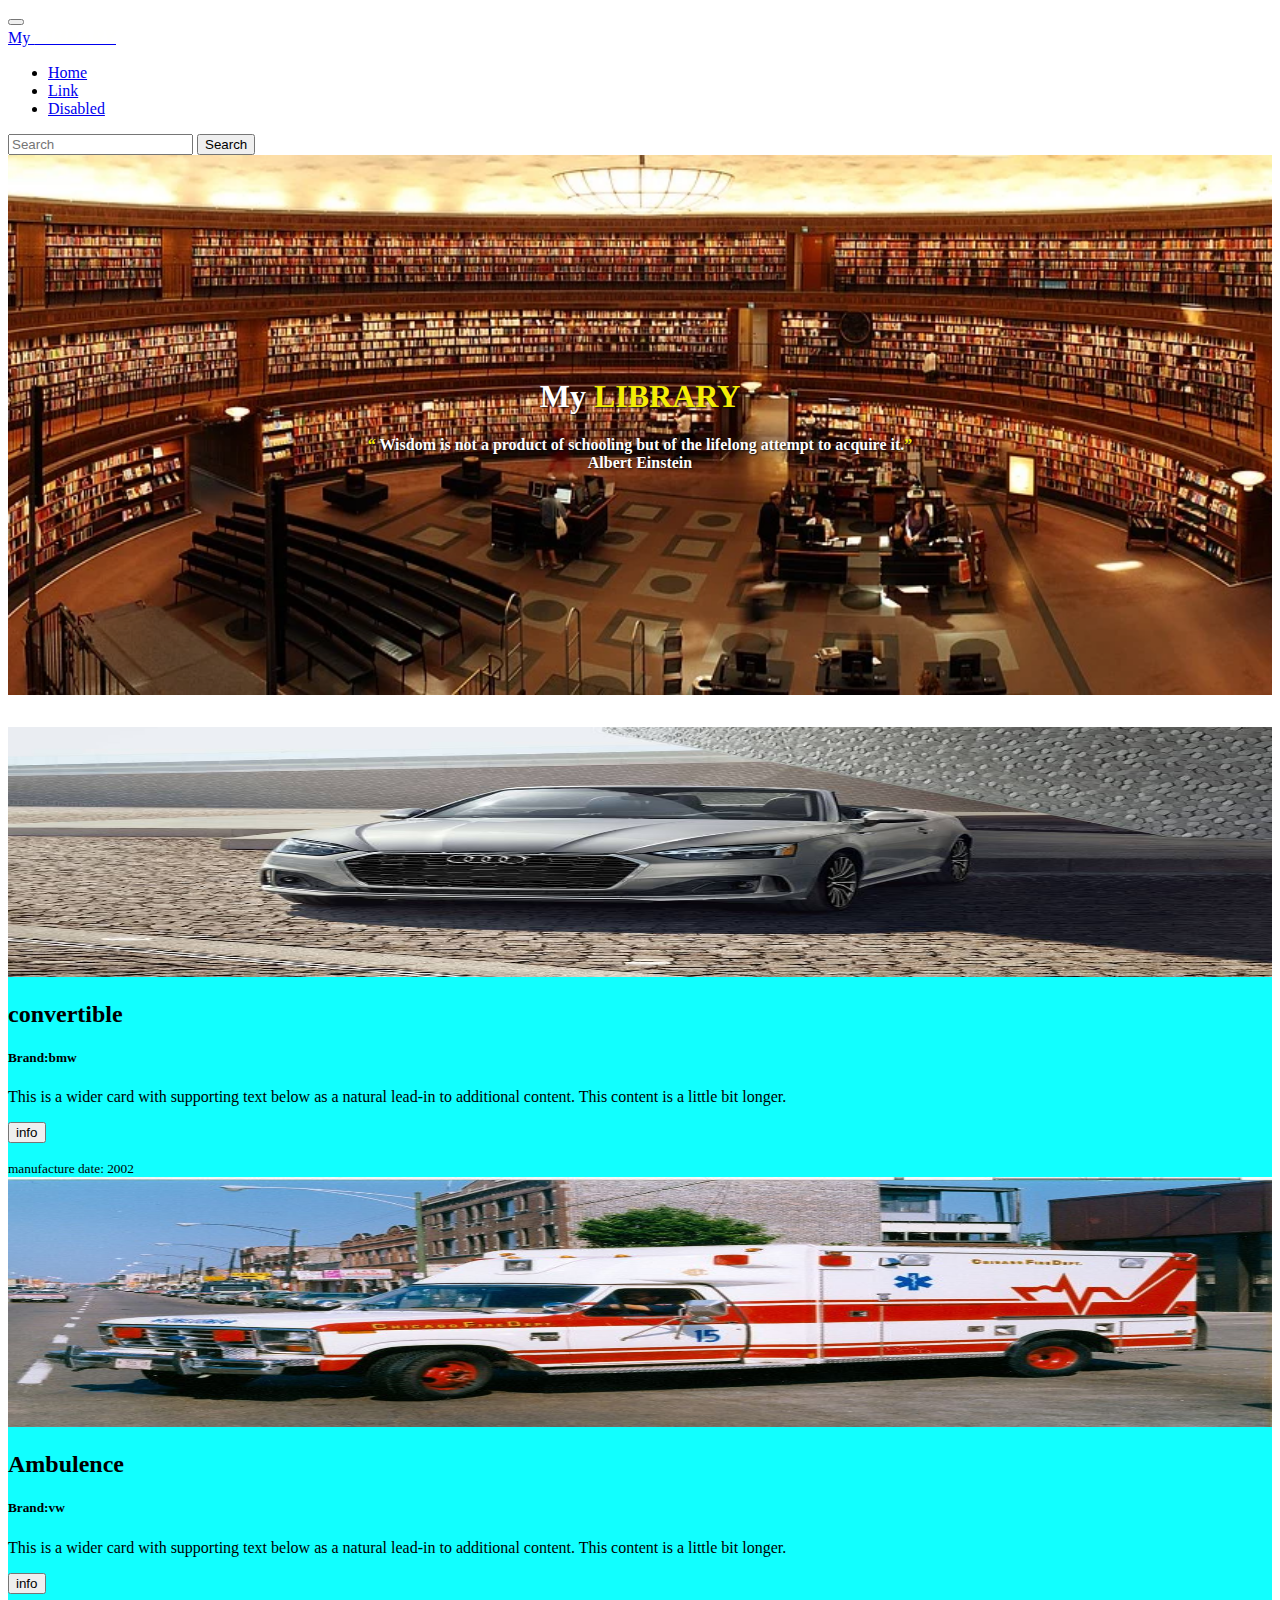
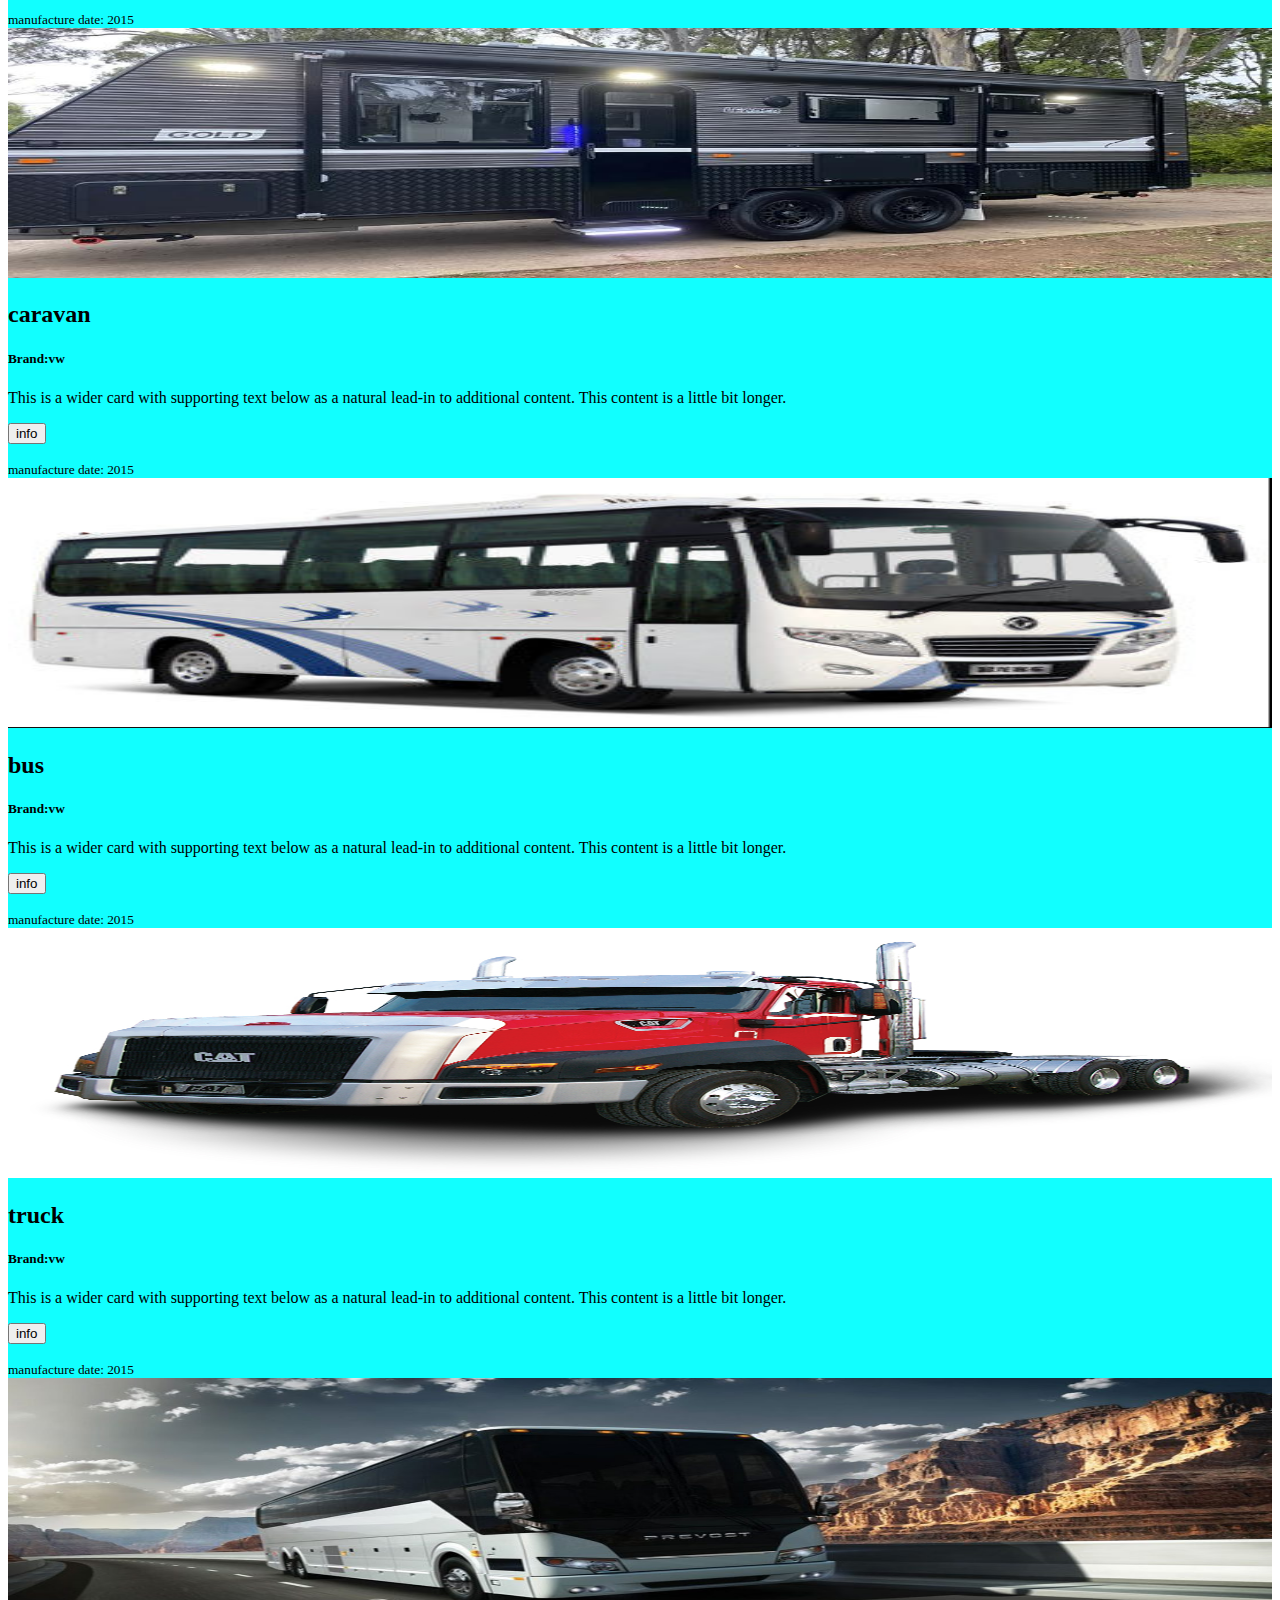
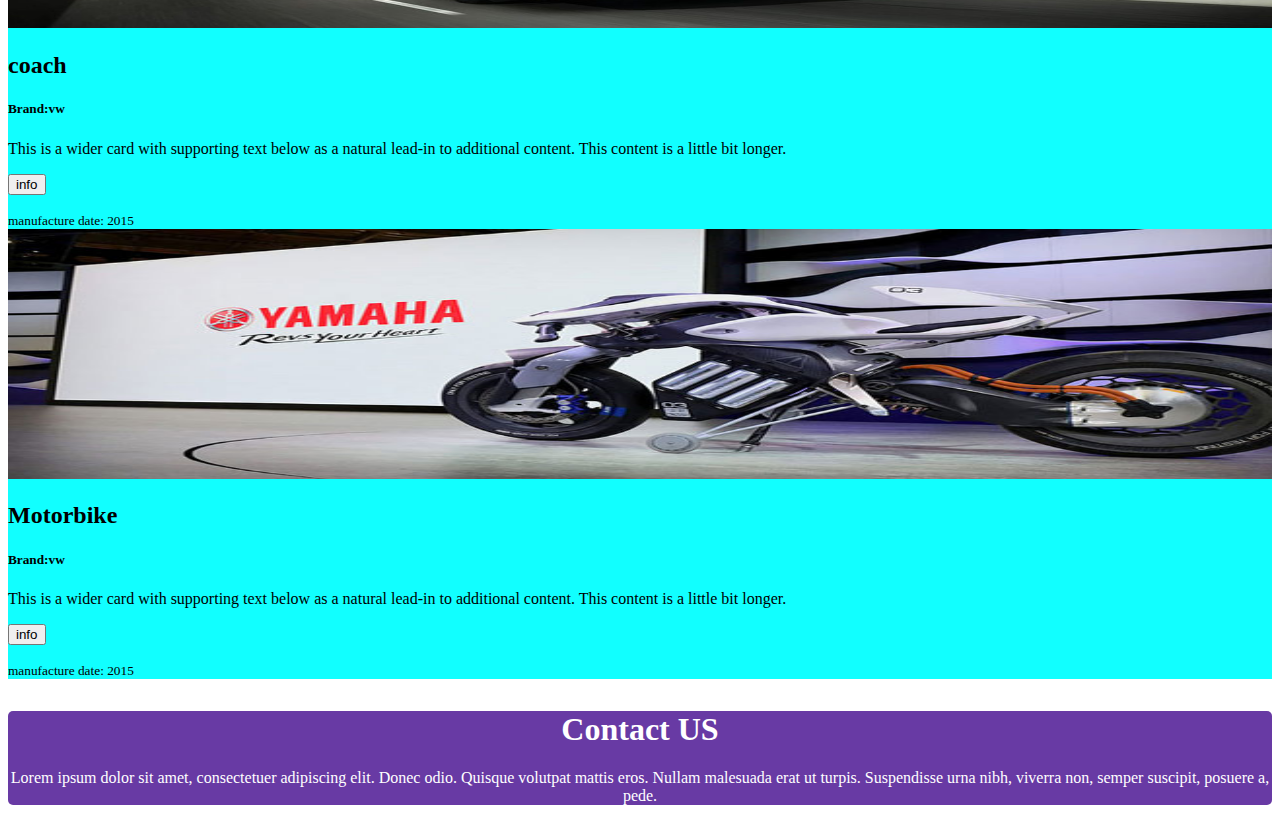
<file: rakib_basic/index.html>
<!DOCTYPE html>
<html lang="en">
<head>
    <meta charset="UTF-8">
    <meta http-equiv="X-UA-Compatible" content="IE=edge">
    <meta name="viewport" content="width=device-width, initial-scale=1.0">
    <link href="https://cdn.jsdelivr.net/npm/bootstrap@5.0.0-beta2/dist/css/bootstrap.min.css" rel="stylesheet" integrity="sha384-BmbxuPwQa2lc/FVzBcNJ7UAyJxM6wuqIj61tLrc4wSX0szH/Ev+nYRRuWlolflfl" crossorigin="anonymous">
    <link rel="stylesheet" href="style/style.css">
    <title>Typescript DAY02</title>
</head>
<body>

 <div class="container">

  <nav class="navbar sticky-top navbar-expand-lg navbar-light bg-warning">
    <div class="container-fluid">
    
      <button class="navbar-toggler" type="button" data-bs-toggle="collapse" data-bs-target="#navbarTogglerDemo01" aria-controls="navbarTogglerDemo01" aria-expanded="false" aria-label="Toggle navigation">
        <span class="navbar-toggler-icon"></span>
      </button>
      <div class="collapse navbar-collapse" id="navbarTogglerDemo01">
        <a class="navbar-brand" href="#">My <span style="color: rgb(255, 255, 254); font-style: italic;font-size: larger;font-weight: bolder; ">LIBRARY</span></a>
        <ul class="navbar-nav me-auto mb-2 mb-lg-0">
          <li class="nav-item">
            <a class="nav-link"aria-current="page" href="#">Home</a>
          </li>
          <li class="nav-item">
            <a class="nav-link" href="#">Link</a>
          </li>
          <li class="nav-item">
            <a class="nav-link" href="#" >Disabled</a>
          </li>
        </ul>
        <form class="d-flex">
          <input class="form-control me-2" type="search" placeholder="Search" aria-label="Search">
          <button class="btn btn-outline-success" type="submit">Search</button>
        </form>
      </div>

    </div>
  </nav>

  <div class="hero-section">
    <div class="hero-section-text">
      <h1>My <span style="color: rgb(245, 237, 6);">LIBRARY</span></h1>
      <h4> <span style="color: rgb(245, 237, 6);">“</span> Wisdom is not a product of schooling but of the lifelong attempt to acquire it.<span style="color: rgb(245, 237, 6);">”</span> <br> Albert Einstein</h4>
    </div>
  </div>



     

 
    <!-- <div class="row row-cols-1 row-cols-md-3 g-1" data-meta="entry"> -->
      <div class="row row-cols-1 row-cols-md-4 row-cols-sm-2  g-1" data-meta="entry" id="main_content" >
        <!-- <div class="col">
          <div class="card h-100">
            <img src="..." class="card-img-top" alt="...">
            <div class="card-body">
              <h5 class="card-title">Card title</h5>
              <p class="card-text">This is a wider card with supporting text below as a natural lead-in to additional content. This content is a little bit longer.</p>
              <a href="#" class="btn btn-primary">Go somewhere</a>
            </div>
            <div class="card-footer">
              <small class="text-muted">Last update</small>
            </div>
          </div>
        </div> -->
       
      </div>
   
   
    <!-- Contact section -->
<section id="contact">
    <div class="container">
      <div class="row align-items-center">
        <div class="col">
          <h1>Contact US</h1>
          <p>Lorem ipsum dolor sit amet, consectetuer adipiscing elit. Donec odio. Quisque volutpat mattis eros. Nullam malesuada erat ut turpis. Suspendisse urna nibh, viverra non, semper suscipit, posuere a, pede.</p>
        </div>
      </div>
    </div>
  </section>

</div>
  <!-- End Contact section -->
    <script src="output/script.js"></script>

    
    <script src="https://cdn.jsdelivr.net/npm/bootstrap@5.0.0-beta2/dist/js/bootstrap.bundle.min.js" integrity="sha384-b5kHyXgcpbZJO/tY9Ul7kGkf1S0CWuKcCD38l8YkeH8z8QjE0GmW1gYU5S9FOnJ0" crossorigin="anonymous"></script>

  
</body>
</html>
</file>
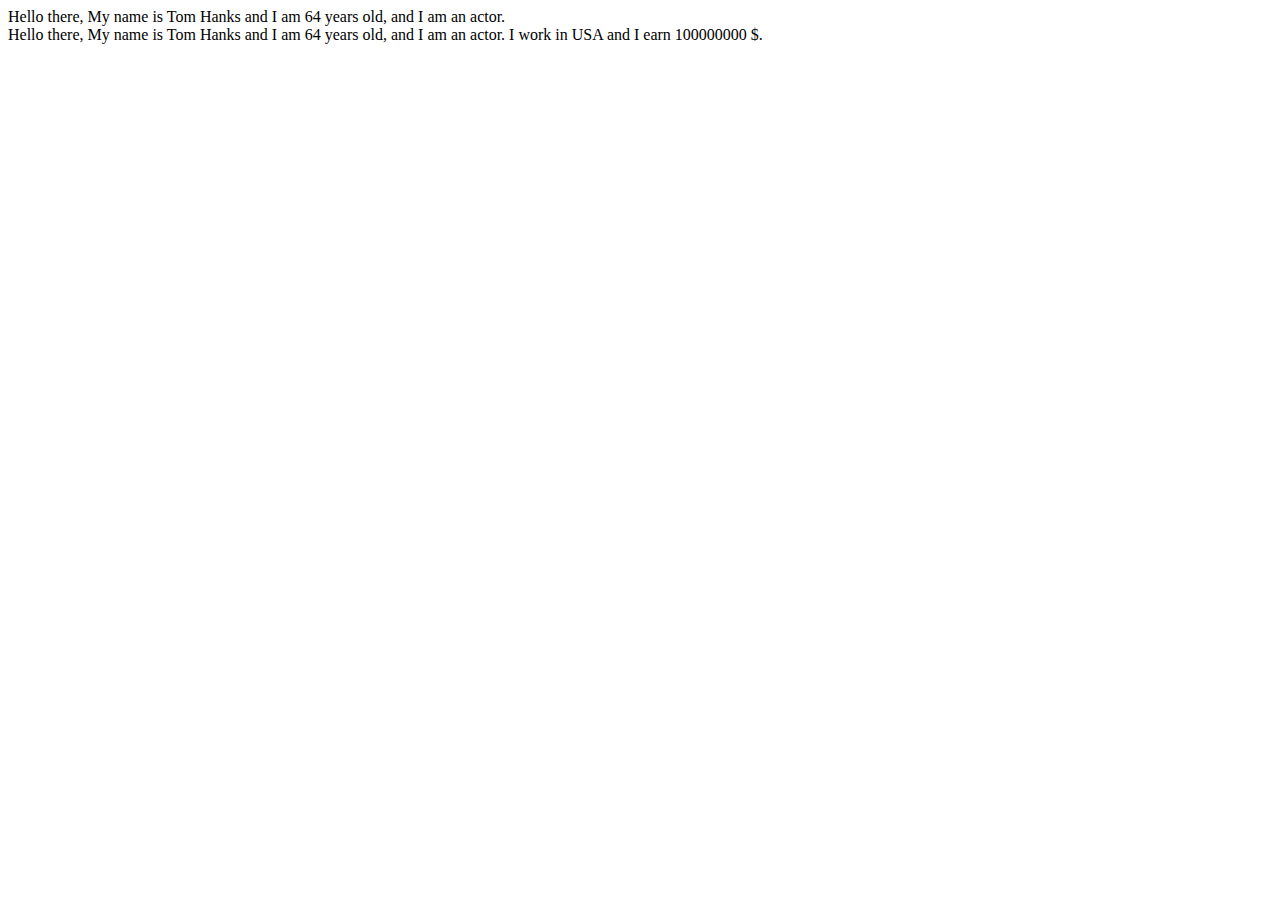
<file: Renata/Basic/index.html>
<!DOCTYPE html>
<html>
<head>
        <meta charset="utf-8">
        <title>Day 1 Typescript</title>
</head>
<body>
        <div id="div"></div>
        <script src='js/script.js'></script>
</body>
</html>
</file>
<file: rakib_basic/style/style.css>
#contact {
  margin-top: 2rem;
  border-radius: 5px;
    text-align: center;
    background-color: #683aa4;
    color: white;
  }
  #contact h1 {
    text-align: center;
    color: white;
  }
  .own{
    width: 100%;
    height: 250px;
  }









  .hero-section {
    background: url("../img/myLibrary.webp") 50% no-repeat;
    background-size: cover;
    height: 60vh;
    margin: 0rem 0rem 2rem;
    text-align: center;
    display: -webkit-flex;
    display: -ms-flexbox;
    display: flex;
    -webkit-align-items: center;
        -ms-flex-align: center;
            align-items: center;
    -webkit-justify-content: center;
        -ms-flex-pack: center;
            justify-content: center;
  }
  
  .hero-section .hero-section-text {
    color: #fefefe;

    text-shadow: 1px 1px 2px #0a0a0a;
  }



  
  @media only screen and (min-width: 768px) and (max-width: 979px) {
    .row-cols-md-2 {
              
                    }
    }
</file>
